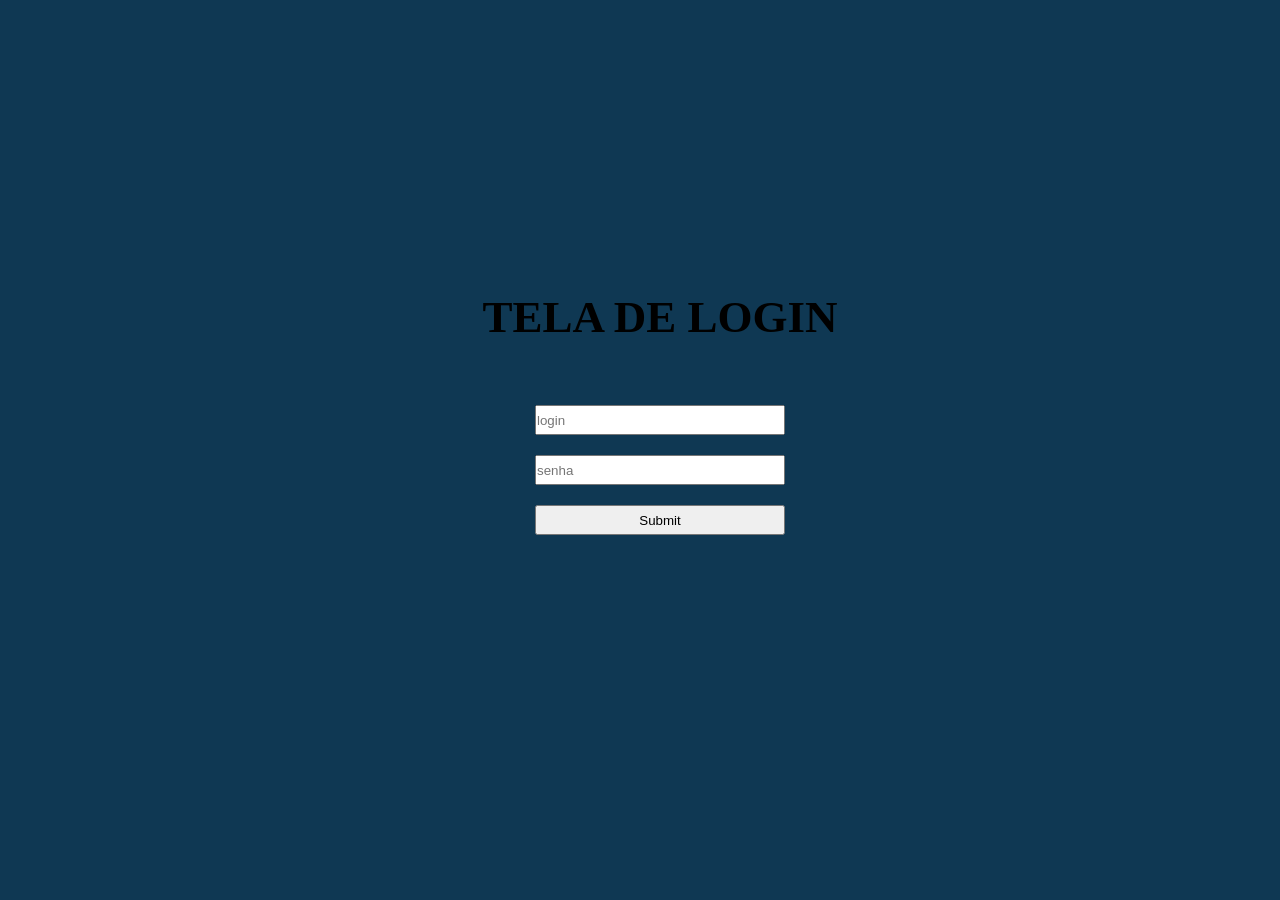
<file: TRABALHO 2.0/index.html>
<!DOCTYPE html>
<html lang="pt-br">
<head>
    <meta charset="UTF-8">
    <meta http-equiv="X-UA-Compatible" content="IE=edge">
    <meta name="viewport" content="width=device-width, initial-scale=1.0">
    <title>Trabalho</title>
    <link rel="stylesheet" href="style.css">
</head>
<body>
  <form>
    <div class="container">
    <h4>TELA DE LOGIN</h4>
   
            <input type="text" placeholder="login" id="login" >
            <input type="password" placeholder="senha" id="senha">
           <input type="submit" onclick="logar(); return false" >
    </div>
  </form>

<script src="script.js"></script>
</body>
</html>
</file>
<file: TRABALHO 2.0/style.css>
*{
    box-sizing: border-box;
    margin: 0;
    padding: 0;
  }
  body{
    background-color:rgb(15, 56, 83);
    font-size: 45px;
    line-height: 3;
    padding: 0;
    margin: 20px;
    width: 100%;
    height: 100%;
  }

  form{
    width: 500px;
    margin: 250px auto;
    text-align: center;
  }
  input{
  
    display: block;
    margin: 20px auto;
    width: 250px;
    height: 30px;
  
  }
</file>
